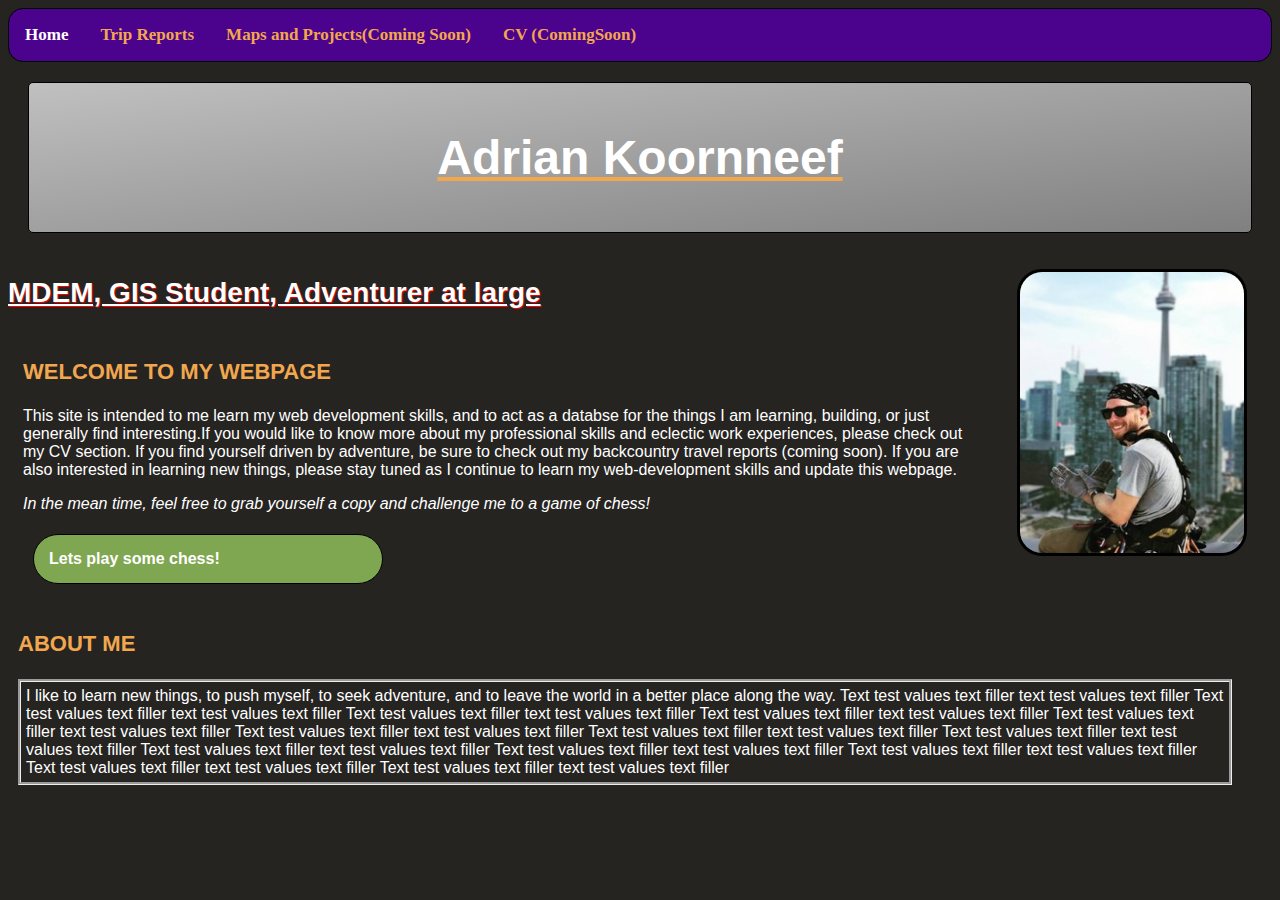
<file: index.html>
<!DOCTYPE html>
<!--/*Adrian Koornneef*/ -->
<!--/*October 2022*/ -->
<!--/*GEOM 102*/ -->
<!--/*w3schools was used as a starting point for all basic functionality of the website. Additional*/ -->
<!--/*sourcing and credit is provided for more compplicated functionality such as navbars, link styling etc.*/ -->
<!--Additional source and methadology details provided in CSS Sheet  -->
<html lang="en">  <!-- Validator program  -->
<head>
<title>AKIndex</title>
<meta charset="utf-8"> <!-- w3schools. Included because it was shown when demoing how to create a dynamic layout option -->
<meta name="viewport" content="width=device-width, initial-scale=1">  <!-- w3schools. Same comment as above.  -->
<link href="AKStyleSheet.css" rel="stylesheet">  <!-- External Stylesheet  -->
</head>
<body>
<!-- NavBar Section-->
<!-- /***********************NavBar**********************//-->
<!-- https://www.w3schools.com/howto/howto_js_tabs.asp *//-->
<!--Functionality inspired by w3schools, formatting changes applied*/-->
<div class="navbar">  <!--Seperate container for navbar -->
	<a class="active" href="index.html">Home</a> <!--Define which link is the active for additional styling -->
	<a href="./trips/AKTripReports.html">Trip Reports</a>
	<a href="index.html">Maps and Projects(Coming Soon)</a> <!--Coming soon, pages redirect to index if user clicks on them -->
	<a href="index.html">CV (ComingSoon)</a> <!--Coming soon, pages redirect to index if user clicks on them -->
</div>
<!--/ https://www.w3schools.com/html/tryit.asp?filename=tryhtml_layout_float-->
<header class="A"> <!--See CSS Layout details*/-->
	<h1>Adrian Koornneef</h1>
</header>
<section>
	<article class = "Left"> <!--See CSS Layout details. W3schools inspired. Modified from a nav to a seperate article class*/-->
		<h2><u>MDEM, GIS Student, Adventurer at large</u></h2>  <!--Additional underline parmater provided to h2*/-->
		<div class = "IndexA"> <!--References CSS class created for this page. Similar to other page, left for sementic / organization / flexibility for changes*/-->
			<h3>Welcome to my webpage</h3> 
			<p>This site is intended to me learn my web development skills, and to act as a databse for the things I am learning, building, or just 
			generally find interesting.If you would like to know more about my professional skills and eclectic work experiences, please check out my CV section. 
			If you find yourself driven by adventure, be sure to check out my backcountry travel reports (coming soon). If you are also interested in learning new things, 
			please stay tuned as I continue to learn my web-development skills and update this webpage.</p>
			<p><i>In the mean time, feel free to grab yourself a copy and challenge me to a game of chess!</i></p>  <!--Additional italics parmater provided to h2*/-->
			<ul> <!--Unorganized lists used as a styling method for external links in addition to CSS class specific for external links. See CSS sheet for additional detail/-->
				<li><a class="ext" href="https://www.chess.com/member/pragmaticnonsense">Lets play some chess!</a></li> <!--External link, references link class-->
			</ul>
		</div>
	</article>
	<article class = "Right">  <!--See CSS Layout details. W3schools inspired. Modified to a seperate article class*/ Allows for interaction and formatting split over the page-->
		<p><img class = "Profile" src="AKCity230x288px.jpg" alt="Man on rooftop downtown Toronto"></p>  <!--image set to native resoltuion. Alternative text. CSS applied formatting in external sheet-->
	</article>
</section>
	<div class="IndexB"> <!--Seperate section for slight alterations defined in CSS sheet-->
		<h3>About Me</h3>
		<p id = "pgroove"> <!--Unique ID-->I like to learn new things, to push myself, to seek adventure, and to leave the world in a better place along the way. 
		<!--Placeholder / filler text-->Text test values text filler text test values text filler Text test values text filler text test values text filler
		Text test values text filler text test values text filler
		Text test values text filler text test values text filler
		Text test values text filler text test values text filler
		Text test values text filler text test values text filler
		Text test values text filler text test values text filler
		Text test values text filler text test values text filler
		Text test values text filler text test values text filler
		Text test values text filler text test values text filler
		Text test values text filler text test values text filler
		Text test values text filler text test values text filler
		Text test values text filler text test values text filler
		</p>
	</div>
</body>
</html>
</file>
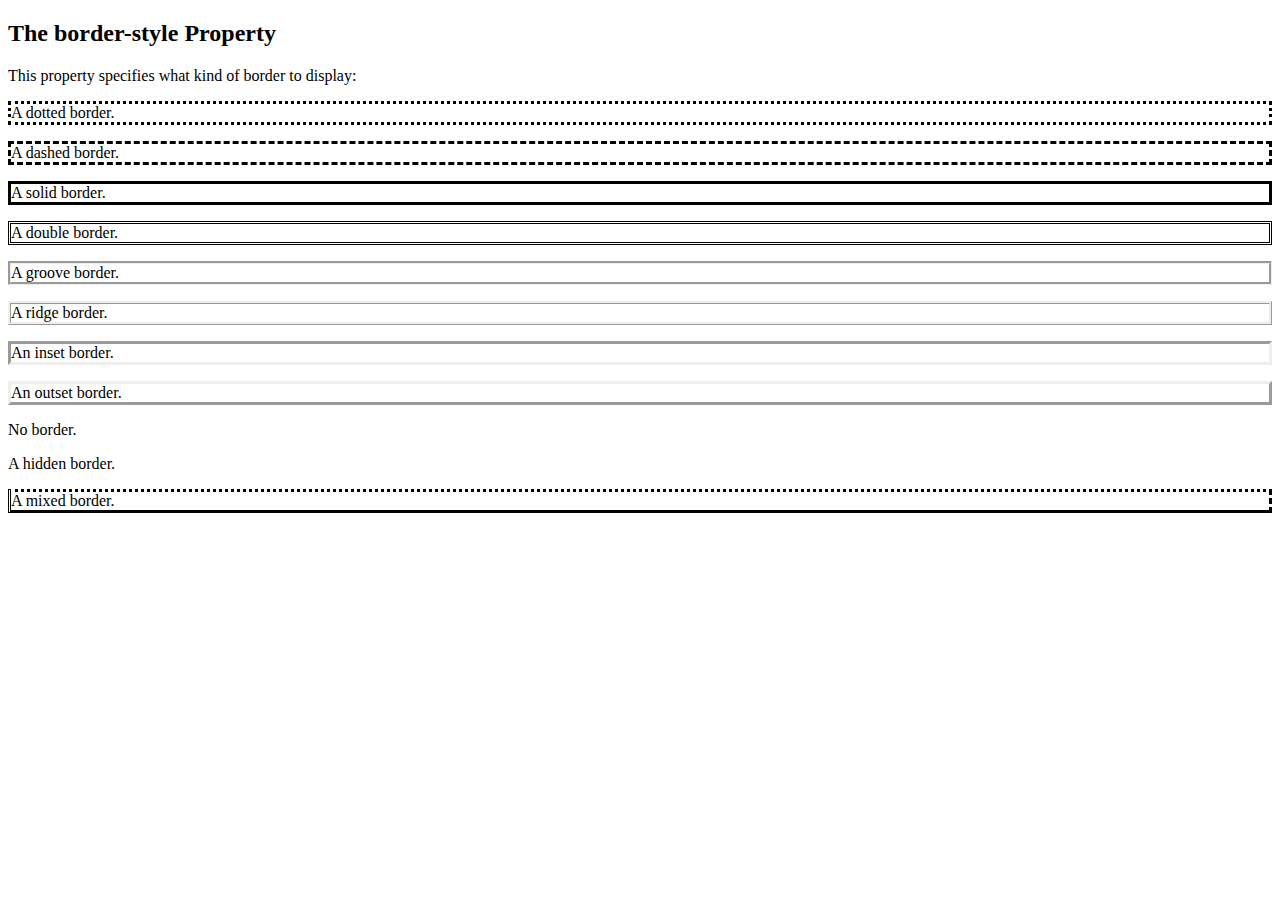
<file: .index.html>
<!DOCTYPE html>
<html>
<head>
<style>
p.dotted {border-style: dotted;}
p.dashed {border-style: dashed;}
p.solid {border-style: solid;}
p.double {border-style: double;}
p.groove {border-style: groove;}
p.ridge {border-style: ridge;}
p.inset {border-style: inset;}
p.outset {border-style: outset;}
p.none {border-style: none;}
p.hidden {border-style: hidden;}
p.mix {border-style: dotted dashed solid double;}
</style>
</head>
<body>

<h2>The border-style Property</h2>
<p>This property specifies what kind of border to display:</p>

<p class="dotted">A dotted border.</p>
<p class="dashed">A dashed border.</p>
<p class="solid">A solid border.</p>
<p class="double">A double border.</p>
<p class="groove">A groove border.</p>
<p class="ridge">A ridge border.</p>
<p class="inset">An inset border.</p>
<p class="outset">An outset border.</p>
<p class="none">No border.</p>
<p class="hidden">A hidden border.</p>
<p class="mix">A mixed border.</p>

</body>
</html>
</file>
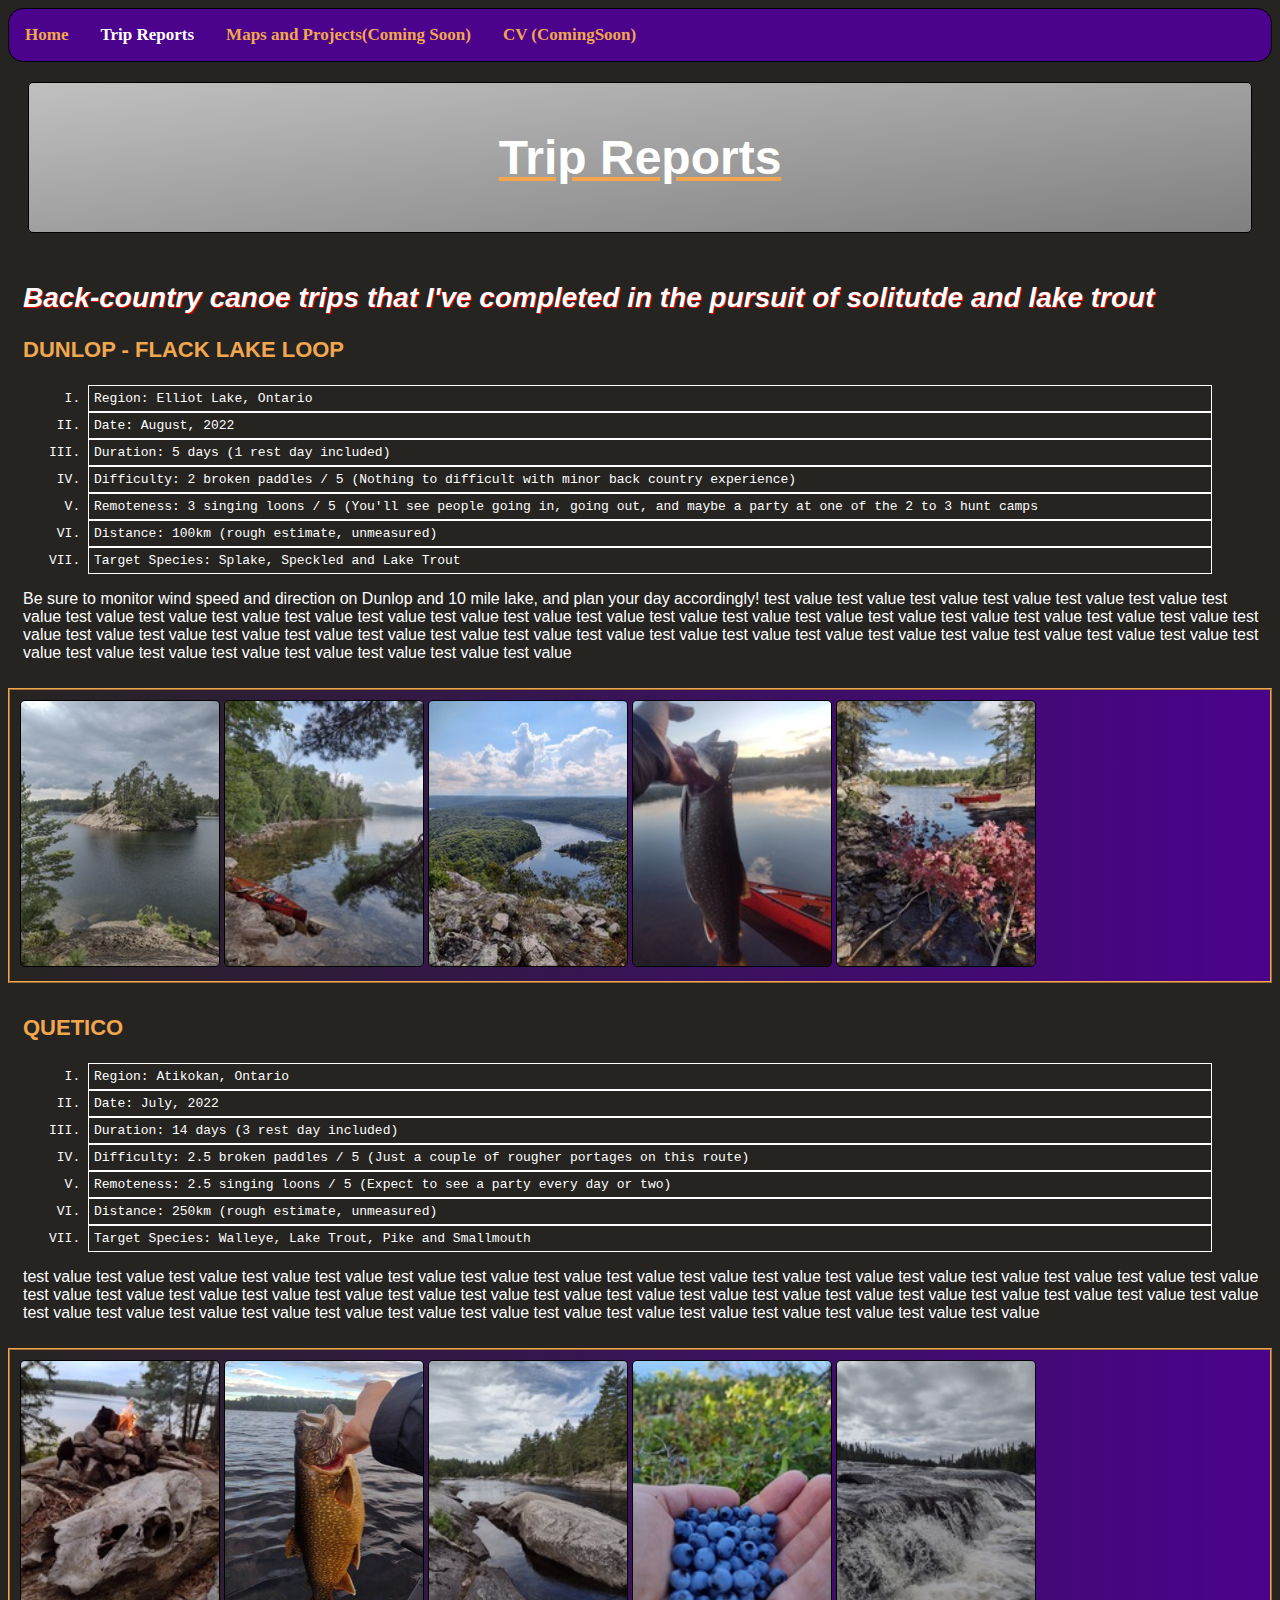
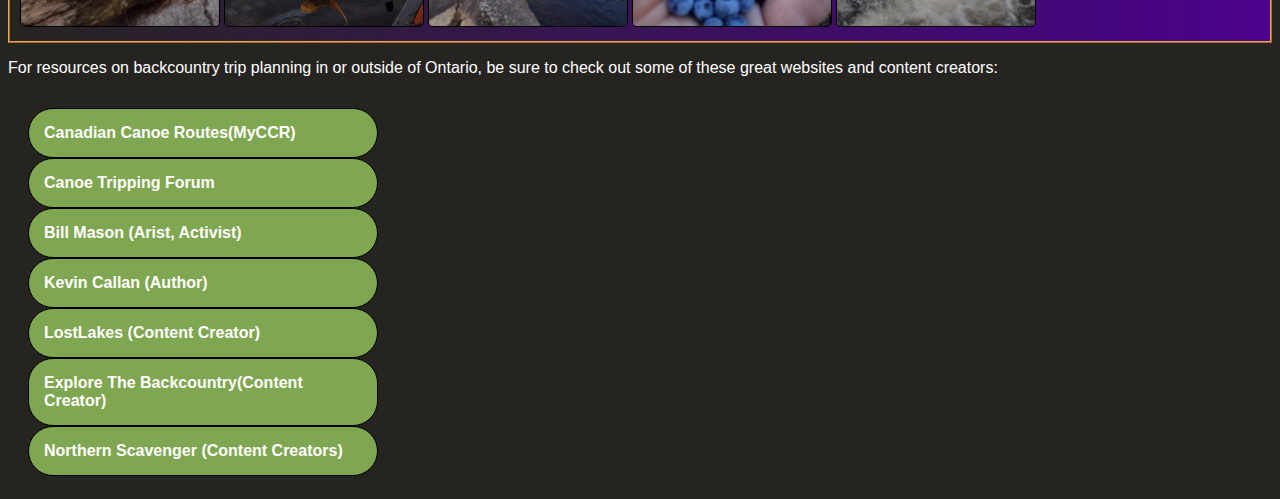
<file: trips/AKTripReports.html>
<!DOCTYPE html>
<html lang="en">  <!-- Validator program  -->
<head>
<title>AKTripReports</title>
<meta charset="utf-8"> <!-- w3schools. Included because it was shown when demoing how to create a dynamic layout option -->
<meta name="viewport" content="width=device-width, initial-scale=1">  <!-- w3schools. Same comment as above.  -->
<link href="../AKStyleSheet.css" rel="stylesheet">
</head>
<body>
 <!--Menus/Navigation bars Option Begin -->
	<div class="navbar"> <!-- w3schools inspired. See External Style Sheet -->
		<a href="../index.html">Home</a>
		<a class="active" href="AKTripReports.html">Trip Reports</a> <!-- Defines active page in navbar -->
		<a href="../index.html">Maps and Projects(Coming Soon)</a> <!-- return clicks on inactive pages back to index -->
		<a href="../index.html">CV (ComingSoon)</a>
	</div>
<!-- Menus/Navigation bars Option End -->
	<header class="A"> <!-- Defined in Style Sheet -->
		<h1>Trip Reports</h1>
	</header>
	<div class="TripDivA"> <!-- Defined in Style Sheet. Minor / Semantic differences from index divs for organization and updates as required -->
		<h2><i>Back-country canoe trips that I've completed in the pursuit of solitutde and lake trout</i></h2>
		<h3>Dunlop - Flack Lake Loop</h3>
		<p>
			<ol class="A"> <!-- Organized lists for report section. See CSS style sheet for additioanl details -->
				<li> Region: Elliot Lake, Ontario </li>
				<li>Date: August, 2022</li>
				<li>Duration: 5 days (1 rest day included)</li>
				<li>Difficulty: 2 broken paddles / 5 (Nothing to difficult with minor back country experience)</li>
				<li>Remoteness: 3 singing loons / 5 (You'll see people going in, going out, and maybe a party at one of the 2 to 3 hunt camps</li>
				<li>Distance: 100km (rough estimate, unmeasured)</li>
				<li>Target Species: Splake, Speckled and Lake Trout</li>
			</ol>
		<p>Be sure to monitor wind speed and direction on Dunlop and 10 mile lake, and plan your day accordingly! <!-- Filler values-->
		test value test value test value test value test value test value
		test value test value test value test value test value test value
		test value test value test value test value test value test value
		test value test value test value test value test value test value
		test value test value test value test value test value test value
		test value test value test value test value test value test value
		test value test value test value test value test value test value
		test value test value test value test value test value test value</p> <!-- Filler values-->
	</div>
<!-- ImageOptions Option Begin -->
	<div class = "GallerySection"> <!-- Image Gallery. See CSS style sheet for details and w3 schools referencing.-->
	<!-- Image defined both in native resolution for both 'thumbnails' class on this page, and larger size for redirected page once a link is clicked on.-->
		<a href = "images/AKDunlop1d800x1067.jpg"><img class="thumbnails" src="images/AKDunlop1d200x267.jpg" alt="Island on a lake" width="200" height="267"></a>
		<a href = "images/AKDunlop3d800x1067.jpg"><img class="thumbnails" src="images/AKDunlop3d200x267.jpg" alt="Red canoe on clear lake" width="200" height="267"></a>
		<a href = "images/AKDunlop5d800x1067.jpg"><img class="thumbnails" src="images/AKDunlop5d200x267.jpg" alt="Sceniec lookout of a lake from a cliff" width="200" height="267"></a>
		<a href = "images/AKDunlop6d800x1067.jpg"><img class="thumbnails" src="images/AKDunlop6d200x267.jpg" alt="hand holding a splake trout" width="200" height="267"></a>
		<a href = "images/AKDunlop9d800x1067.jpg"><img class="thumbnails" src="images/AKDunlop9d200x267.jpg" alt="Red canoe in front of a fallen branch of red maple leaves" width="200" height="267"></a>
	</div>
<!-- ImageOptions Option Ends -->
	<!-- Repeat from first instance of A class (minus h1) for as many enteries as desired.-->
	<div class="TripDivA">
		<h3>Quetico</h3>
		<ol>
			<li>Region: Atikokan, Ontario</li>
			<li>Date: July, 2022</li>
			<li>Duration: 14 days (3 rest day included)</li>
			<li>Difficulty: 2.5 broken paddles / 5 (Just a couple of rougher portages on this route) </li>
			<li>Remoteness: 2.5 singing loons / 5 (Expect to see a party every day or two) </li> 
			<li>Distance: 250km (rough estimate, unmeasured)</li>
			<li>Target Species: Walleye, Lake Trout, Pike and Smallmouth</li>
		</ol>
		<p> test value test value test value test value test value test value <!-- Filler values-->
		test value test value test value test value test value test value
		test value test value test value test value test value test value
		test value test value test value test value test value test value
		test value test value test value test value test value test value
		test value test value test value test value test value test value
		test value test value test value test value test value test value
		test value test value test value test value test value test value</p> <!-- Filler values-->
	</div>
<!-- ImageOptions Option Begin -->
	<div class = "GallerySection"> <!-- Image Gallery. See CSS style sheet for details and w3 schools referencing.-->
		<a href = "images/AKQuetico5d800x1067.jpg"><img class="thumbnails" src="images/AKQuetico5d200x267.jpg" alt="Moose Skull in front of a camp fire" width="200" height="267"></a>
		<a href = "images/AKQuetico4d800x1067.jpg"><img class="thumbnails" src="images/AKQuetico4d200x267.jpg" alt="Lake trout pulled out of the water" width="200" height="267"></a>
		<a href = "images/AKQuetico3d800x1067.jpg"><img class="thumbnails" src="images/AKQuetico3d200x267.jpg" alt="River of blue water " width="200" height="267"></a>
		<a href = "images/AKQuetico2d800x1067.jpg"><img class="thumbnails" src="images/AKQuetico2d200x267.jpg" alt="Handfull of blueberries" width="200" height="267"></a>
		<a href = "images/AKQuetico1d800x1067.jpg"><img class="thumbnails" src="images/AKQuetico1d200x267.jpg" alt="Up close to a short, wide waterfall" width="200" height="267"></a>
<!-- ImageOptions Option Ends -->
	</div>
<!--/***********************External Links**********************-->
	<div>
	<p>For resources on backcountry trip planning in or outside of Ontario, be sure to check out some of these great websites and content creators:</p>
	</div>
<!-- Link Option Begin -->
	<div class ="ExternalLinks"> <!-- See CSS style sheet for details and w3 schools referencing.--> 
	<!-- External link utilize and unorganized list type, as well as 'ext' image class applied to links referencing external sites-->
		<ul>
		  <li><a class="ext" href="https://www.myccr.com/">Canadian Canoe Routes(MyCCR)</a></li>
		  <li><a class="ext" href="https://www.canoetripping.net/">Canoe Tripping Forum</a></li>
		  <li><a class="ext" href="https://www.redcanoes.ca/bill">Bill Mason (Arist, Activist)</a></li>
		  <li><a class="ext" href="https://kevincallan.com/">Kevin Callan (Author)</a></li>
		  <li><a class="ext" href="https://www.youtube.com/c/LostLakes?app=desktop">LostLakes (Content Creator)</a></li>
		  <li><a class="ext" href="https://www.explorethebackcountry.com/">Explore The Backcountry(Content Creator)</a></li>
		  <li><a class="ext" href="https://www.northernscavenger.com/home">Northern Scavenger (Content Creators)</a></li>
		</ul>
<!-- Link Option End -->
	</div>
</body>
</file>
<file: AKStyleSheet.css>
/*Adrian Koornneef*/
/*October 2022*/
/*GEOM 102*/
/*w3schools was used as a starting point for all basic functionality of the website. Additional*/
/*sourcing and credit is provided for more compplicated functionality such as navbars, link styling etc.*/


/***********************Background**********************/
/*Used to style all pages same colour*/
body{
	background-color: #262421;
}
/***********************Fonts**********************/
/*Use for primary header, both pages*/ 
/*Excessive decleartion inclusions for all titles to ensure combined meets assignment requirements*/ 
h1 {
	font-size: 48px; 
	color: white;
	text-align: center;
	text-decoration-line: underline;
	text-decoration-color: #F2A74F;
	font-family: Papyrus, Fantasy, Helvetica, sans-serif;   /*Additional options provided in case of browser compatibility issues*/
}
/*Use for primary sub-header header, both pages*/
h2 {
	font-size: 28px; /*ADD MORE CONDITONS, INCLUDING PRIMARY AND BACKUP FONTS*/
	color: white;
	text-shadow: 1px 1px 1px red;
	font-family: Helvetica, sans-serif;   /*Additional options provided in case of browser compatibility issues*/
}
/*Contrasting sub-header, used on both pages two seperate major sections of the page*/
h3 {
	font-family: "Lucida Handwriting", cursive, sans-serif; /*Two font families included as backup incase of browser compatibility*/
	font-size: 22px;	
	color: #F2A74F; /*ADD MORE CONDITONS*/
	text-transform: uppercase;
}
/*All font should be white by default because of dark back ground*/
* p {
	color: white;
	font-family: Helvetica, sans-serif; /*Secondary font provided in case of browser compatibility issues*/
}
/*To add some funk to the landing page and visually seperate text sections*/
/*modified from w3schools border page, and changed from a class to an ID as it is only use, added padding to de-clutter*/
#pgroove {
	border-style: groove; 
	padding: 5px;
}
/***********************Lists Styling**********************/
/* https://www.w3schools.com/css/tryit.asp?filename=trycss_list-style_colors */
/* https://www.w3schools.com/css/css_list.asp*/
/*Organized list, original inspiration from w3schools CSS - Lists*/
/*Organized list was also used to differentiate from external link lists without the use of a class, as 
experiencing extensive issues with applying list classes during development. Originally overcome, but kept styling here*/
ol li {
	list-style-type: upper-roman;  /*Changes the list bullet types, numbers didn't seem appopriate, but couldn't used UL bullets*/
	font-family: monospace; /*Gives the feeling of a classic, operational report*/
	border: 1px solid; /*additional styling choice*/
	color: white;
	padding: 5px;
	margin-left: 25px; /*margins added to the left and right to give natural visual sections to 
	the page rather then extending boxes wall-to-wall */
	margin-right: 50px;
}
/***********************NavBar**********************/
/* https://www.w3schools.com/howto/howto_js_tabs.asp */
/*Functionality inspired by w3schools, formatting changes applied*/
/*Adding style the top navigation*/
/*NAVBAR for both pages*/
/*Functionality inspired by w3schools, formatting changes applied*/
/*Menus/Navigation bars Option Begin*/
/*<!--Menus/Navigation bars Option Begin -->*/
.navbar {
	border-radius: 15px;  /*Rounding affect added to navbar, matching to other page elements*/
	background-color: #4B028C; /*Purple background colour added to match general page style*/
	overflow: hidden;  /*Prevents other elements (i.e. the header) from overlapping*/
	border: 1px solid black; /*additional styling element*/
}
/*styling the links within the nav bar*/
.navbar a{
	float: left; /*formatting spacing*/
	color: #F2A74F; /*font color to match page accents*/
	text-align: center; /*formating, center align text*/
	padding: 16px; /*applying padding according to page styling*/
	text-decoration: none;  /*removing underline*/
	font-weight: bold; /*styling, add visiual weight*/
	font-size: 17px;  /*styling, to match formatting of the page*/
}
/* Change the color of links on hover */
.navbar a:hover {
  background-color: #7FA650; /*hover colour matches accent colour formatting of page*/
  color: black; 
  font-family: monospace; /*changes font style hovering */
 }
 /* Add a color to the active/current link */
.navbar a.active {
	color: white; /*to distinguish active page. White used as accent colours already active in rest of the links */
}
/* Menus/Navigation bars End*/
/*<!--Menus/Navigation bars Option End -->*/
/***********************EXTERNAL LINK STYLING**********************/
/* Link Option Begin*/
/* https://www.w3schools.com/css/tryit.asp?filename=trycss_navbar_vertical_active*/ 
/* https://www.w3schools.com/css/tryit.asp?filename=trycss_link2 */
/* Styling of external links is split between unorganized lists and seperate external link selector class.*/
/* Styling unorganized list elements*/
ul {
	list-style-type: none;  /*remove bulletpoints*/
	margin: 5px; /*basic formatting*/
	padding: 5px; /*basic formatting*/
}
/* list link elements within the parent unorganized list element above*/
li a {
	display: block; /*prevents listed links from overlapping each other*/
	border-radius: 25px; /*formatting to match page style*/
	padding: 15px; /*define weight and size of the list elements*/
	border: 1px solid black; /*basic formatting*/
	width: 350px; /*define a uniform size for list elements*/
	background-color: #7FA650; /*match accent colour of page style theme*/
	color: white; /*basic styling*/
	font-family: Helvetica; /*basic styling*/
	text-decoration: none; /*remove underline*/
	font-weight: bold; /*add weight to text*/
}
/* Begin external link specific class*/
a.ext:link {color: white;} /* Basic structure for non-hovered links as style provided in list element */
a.ext:visited {color: white;} /* Basic structure for non-hovered links as style provided in list element */
a.ext:hover { /*Hover element highly modified to hover links to distinguish from formatting provided from lists */
	font-family: monospace; /*matches accent text style on page*/
	color: #F2A74F;	 /*page accent colour*/
	background-color: #4B028C; /*page accent colour*/
}
/* Link Option End*/
/***********************Div Classes**********************/
/*Main container style class applied to Index*/
div.IndexA  {
	padding: 5px; /*General spacing formatting*/
	margin: 5px; /*General spacing formatting*/
	margin-left: 10px;
}
/*Secondary container style class applied to about me section of index page to limit extent of this section on the right */
div.IndexB  {
	padding: 5px;
	margin-left: 5px;
	margin-right: 35px;
}
/*Main container style class applied to Index. Ended up reflecting Index cointainer, but left available for future formatting*/
div.TripDivA {
	padding: 5px;
	margin: 5px;
	margin-left: 10px;
}
/*Semantic seperation for organization */
div.ExternalLinks {
	margin: 5px;
	padding: 5px;
}
/***********************IMAGE Formatting********************/
/* Image Option Begin*/
/*image class for profile pics. Itend to use in CV section once developed, why it's not an ID selector.*/
img.Profile {
	max-width: 230px; /*Image native resolution*/
	max-height: 288px; /*Image native resolution*/
	border-radius: 25px; /*Match border rounding throughout site*/
	border: 3px solid black; /*basic formatting*/
	margin-left: 25px; /*provide spacing around photo sides without interrupting header*/
	margin-right: 25px; /*provide spacing around photo sides without interrupting header*/
}
/*image class that represent smaller versions of images in image gallery .*/
img.thumbnails {
	border-radius: 5px;
	border: 1px solid black;
	margin-left: auto;
	margin-right: auto;
}
/***********************IMAGE GALLERY********************/
/* https://www.w3schools.com/css/css_image_gallery.asp */
/* https://www.w3schools.com/css/css3_gradients.asp */
/*Functionality started with W3Schools. Experienced issues and simplified taken only basic elements*/
div.GallerySection { /*define container with a div class*/
	max-width: 1800px; /*Visually more appealing then extending all the way to the right, expecionally on wider screens*/
	border: 2px ridge #F2A74F; /*Accent border hilighting*/
	background-image: linear-gradient(to right, rgba(75,2,140,0), rgba(75,2,140,1)); /*div formatting with transparecny gradient*/
	padding: 10px;
}
/* Image Option End*/
/***********************Layout**********************/
/*https://www.w3schools.com/html/tryit.asp?filename=tryhtml_layout_float*/
/*https://www.w3schools.com/html/tryit.asp?filename=tryhtml_layout_flexbox*/
/* https://www.w3schools.com/css/css3_gradients.asp */
/*Functionality heavily leverage w3schools.*/
/* Allows for header to sit on the top, and 
two sections to sit side-by-side underneath, and then a final section below (not a footer). 
This allowed for a centered header, and for profile pic to float on the right of the page without overlapping or 
severe issues with scaling down. If screen scales down, the sections cascade*/
* {
  box-sizing: border-box; /**w3schools, see layout section at bottom*/
}
/* Style the header */
header.A {
  background-color: #777; /*For browsers that do not support gradients */
  background-image: linear-gradient(to bottom right, #C0C0C0, #808080); /*w3schools - css gradients */
  padding: 15px; /*space formatting */ 
  border-radius: 5px; /*border shaping of header*/ 
  border: 1px solid black; /*basic formatting*/ 
  text-align: center; /*center-align the header text*/ 
  margin: 20px; /*space formatting */
}
/* Container for flexboxes */
section {
  display: -webkit-flex;  /*not changed from source */
  display: flex; /*not changed from source */
}
/* Style the content */
article.Left { /*changed from nav bar to another article, seperated into class as .Left */
  -webkit-flex: 5; /*changed these numbers in attempt to manage spacing with various degrees of success */
  -ms-flex: 5; /*changed these numbers in attempt to manage spacing with various degrees of success */
  flex: 5; /*changed these numbers in attempt to manage spacing with various degrees of success */
  }
/* Style the content */
article.Right { /*Seperated into class as .Right as 2nd article was created instead of keeping a navbar */
  -webkit-flex: 1; /*changed these numbers in attempt to manage spacing with various degrees of success */
  -ms-flex: 1; /*changed these numbers in attempt to manage spacing with various degrees of success */
  flex: 1; /*changed these numbers in attempt to manage spacing with various degrees of success */
}
/* Responsive layout - makes the menu and the content (inside the section) sit on top of each other instead of next to each other */
@media (max-width: 500px) { /*Set maximum width before collapses sections*/
  section { /*not changed from source */
    -webkit-flex-direction: column; /*not changed from source */
    flex-direction: column; /*not changed from source */
}
}
</file>
